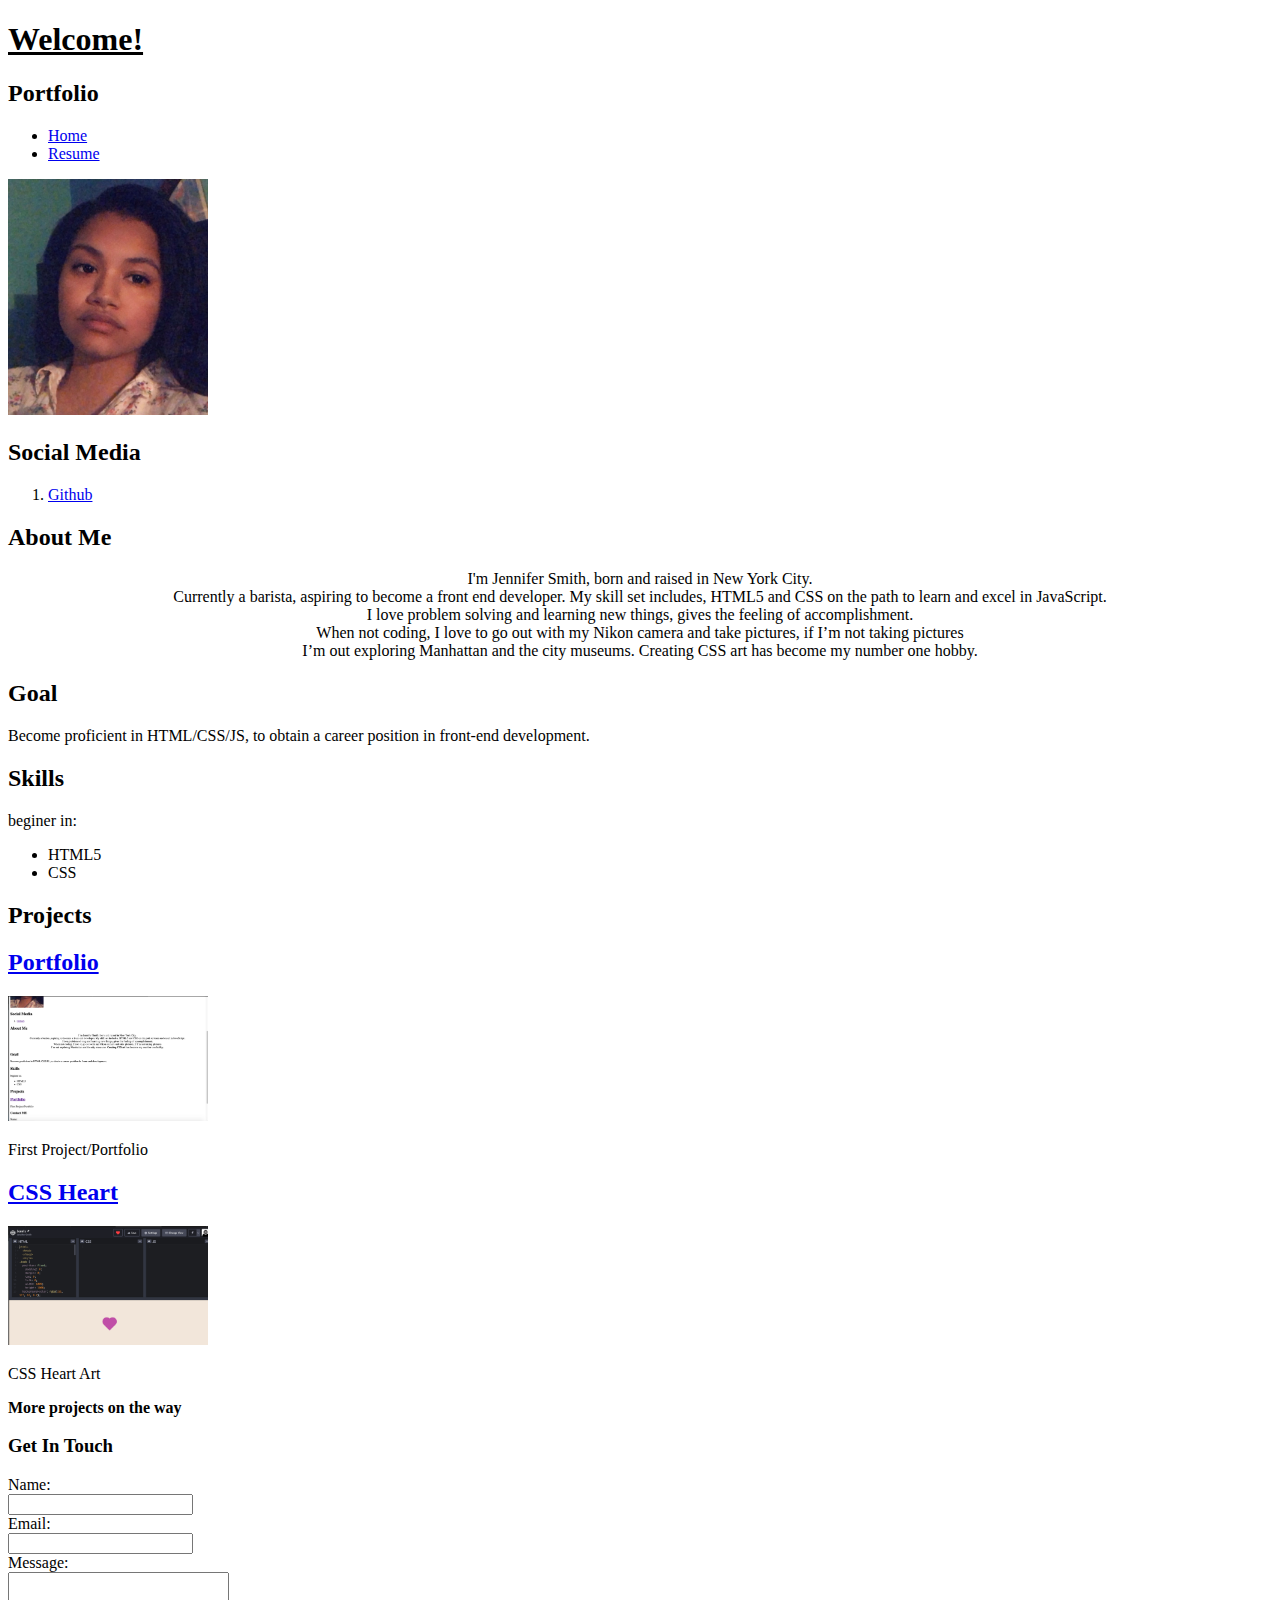
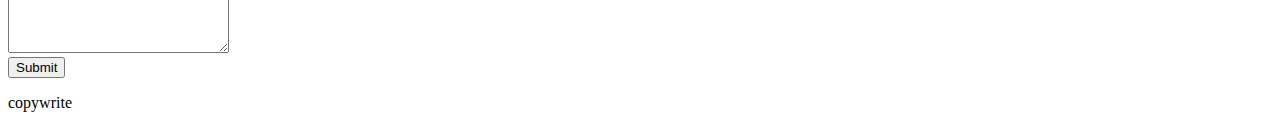
<file: Module_3_HTML/index.html>
<!DOCTYPE html>
<html>
    <head><h1><u>Welcome!</h1></head></u></head>
        <body>
            <div class="banner">
                <div class="title">
                    <h2>Portfolio</h2>

                </div>
                <div class="nav">
                       <ul>
                           <li> <a href="index.html">Home</a></li>
                           <li><a href="resume.html">Resume</a></li>
                       </ul>
                   
                </div>
            </div>
            <div class="About-Me">
                <div class="Profile">
                    <div class="profile-Picture">
                        <img src="images/Profile-Picture.jpg" width="200px"/>
                    </div>
                    <div class="Social Media">
                        <h2>Social Media</h2>
                        <ol>
                            <li><a href="https://github.com/JenniferSmith007">Github</a></li>
                        </ol>
                    </div>

                </div>
            </div>
            <div class="About-me-text">
                <h2>About Me</h2>
                <p>
                   <center> I'm Jennifer Smith, born and raised in New York City.</center> <center>Currently a barista, aspiring to become a front end developer.
                     My skill set includes, HTML5 and CSS on the path to learn and excel in JavaScript. 
                     </center><center>I love problem solving and learning new things, gives the feeling of accomplishment.</center>
                      <center> When not coding, I love to go out with my Nikon camera and take pictures, 
                      if I’m not taking pictures </center><center>I’m out exploring Manhattan and the city museums. 
                      Creating CSS art has become my number one hobby.</center>
                </p>
                </div>
                 </div>
                 <div class="career">
                     <div class="goal">
                         <h2>Goal</h2>
                         <p>Become proficient in HTML/CSS/JS, to obtain a  career position in front-end development.</p>
                     </div>

                 <div class="skills">
                        <h2>Skills</h2>
                        <p>beginer in:</p>
                        <ul>
                            <li>HTML5</li>
                            <li>CSS</li>
                        </ul>
                    </div>
                         <div class="projects">
                             <h2>Projects</h2>
                             <div class="project1">
                             <a href="index.html"><h2>Portfolio</h2></a>
                             <img src="images/Screen Shot 2020-07-21 at 11.53.13 PM.png" width="200px"/>
                             <p>First Project/Portfolio</p>
                             </div>
                     <div class="project2">
                         <a href="https://codepen.io/Jenn007/pen/abdJgrY"><h2>CSS Heart</h2></a>
                         <img src="images/Screen Shot 2020-07-22 at 2.42.45 PM.png" width="200px">
                         <p>CSS Heart Art</p>
                     </div>
                     <p><b>More projects on the way</b></p>
                 </div>
                     <div class="contact-form">
                     <h3>Get In Touch</h3>
                     <form class="contact">
                         <label for="name">Name:</label><br>
                         <input type="text" name="name"><br>
                         <label for="email">Email:</label><br>
                         <input type="text" name="email"><br>
                         <label for="message">Message:</label><br>
                         <textarea id="message" name="message" rows="5" cols="25"></textarea><br>
                         <input type="submit" name="contact"><br>
                        </form>


                 </div>
                 <div class="footer">
                     <p>copywrite</p>
                 </div>

                
        </body>
    
</html>
</file>
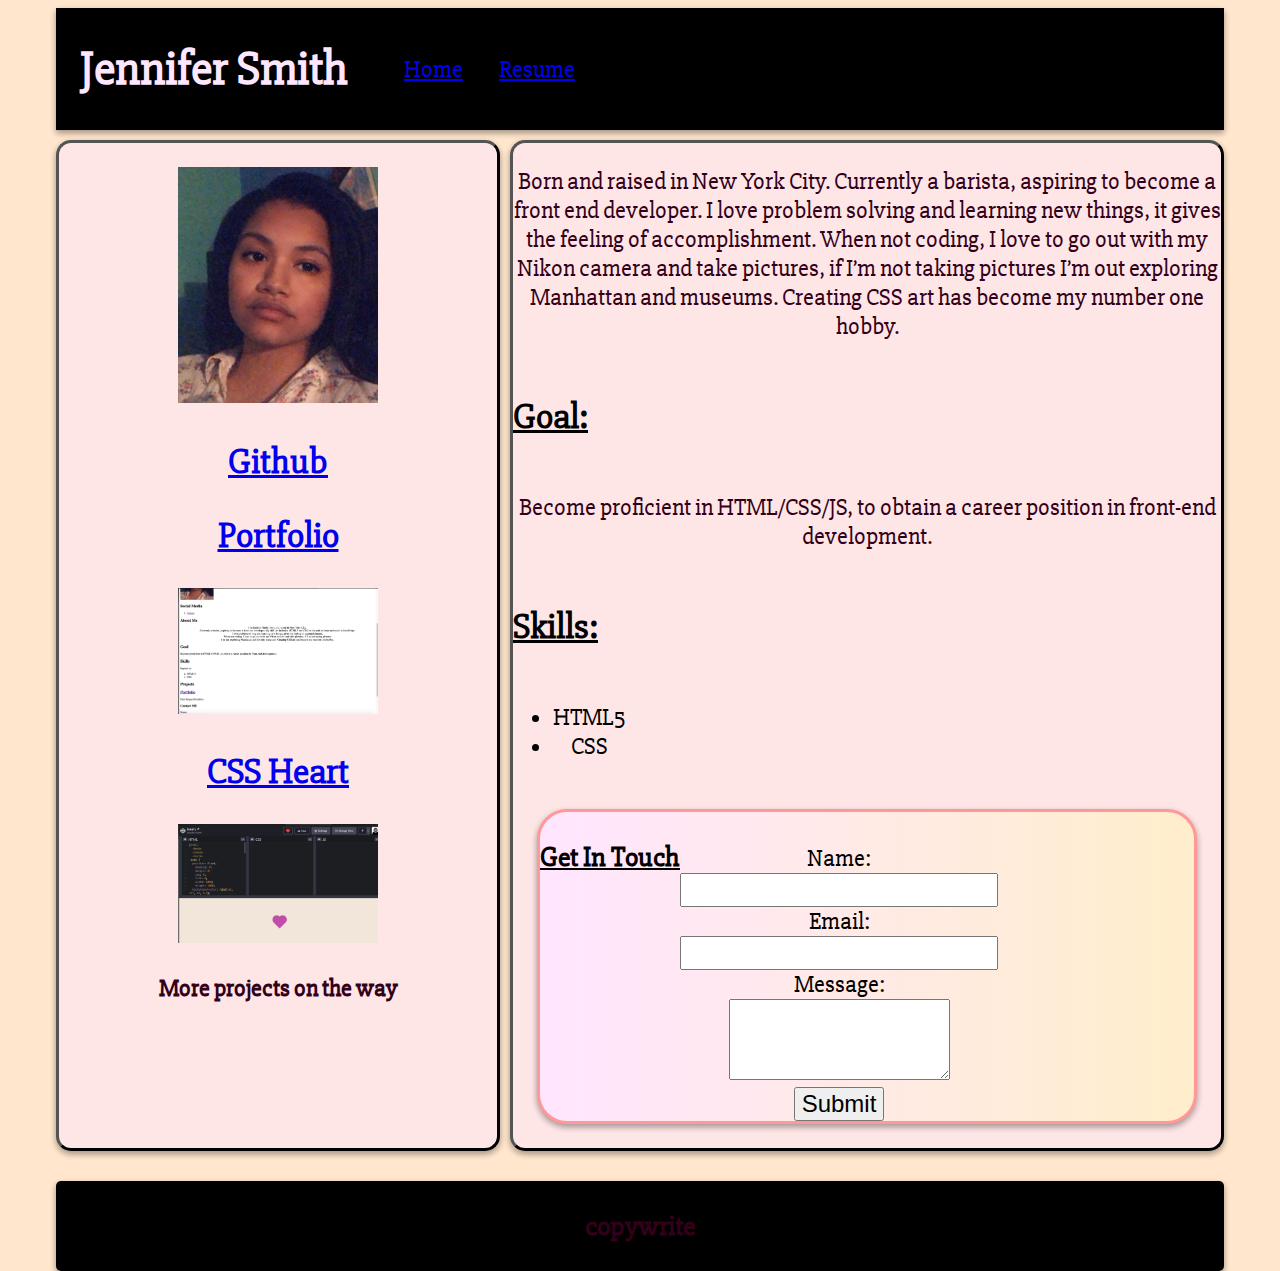
<file: Module_3_HTML/Portfolio/index.html>
<!DOCTYPE html>
<html>
    <head>
        <link rel="stylesheet" type="text/css" href="css/style.css">
        <link href="https://fonts.googleapis.com/css2?family=Slabo+27px&display=swap" rel="stylesheet">
    <title>Jennifer Smith's Portfolio</title>
    </head>
    <body>
        <!--wrapp style-->
        <div class="container">
            <!--start of page-->
            <header>
                <div class="banner">
                <div class="title"><h1>Jennifer Smith</h1></div>
                <div class="nav">
                    <ul>
                    <li> <a href="index.html">Home</a></li>
                    <li><a href="resume.html">Resume</a></li>
                </ul>
             </div>
                </div>
           
         </header>
         <!--sidebar-->
            <aside>
                <div class="picture">
                <img src="images/Profile-Picture.jpg" width="200px"/>
                </div>
                <div class="social">
                    <a href="https://github.com/JenniferSmith007"><h2>Github</h2></a>
                </div>
                <div class="project1">
                    <a href="index.html"><h2>Portfolio</h2></a>
                    <img src="images/Screen Shot 2020-07-21 at 11.53.13 PM.png" width="200px"/>
                </div>
            <div class="project2">
                <a href="https://codepen.io/Jenn007/pen/abdJgrY"><h2>CSS Heart</h2></a>
                <img src="images/Screen Shot 2020-07-22 at 2.42.45 PM.png" width="200px">
            </div>
                <div class="proj">
                 <p><b>More projects on the way</b></p>
                </div>
             
            </aside>
            <!--right side of page main content-->
        <main>
            <div class="aboutme">
                <p>
                         Born and raised in New York City. Currently a barista, aspiring to become a front end developer.
                    I love problem solving and learning new things, it gives the feeling of accomplishment.
                       When not coding, I love to go out with my Nikon camera and take pictures, 
                       if I’m not taking pictures I’m out exploring Manhattan and museums. 
                       Creating CSS art has become my number one hobby.
                 </p>
                 <div class="goal">
                    <h2><u>Goal:</u></h2>
                     <p>Become proficient in HTML/CSS/JS, to obtain a  career position in front-end development.</p>
                </div>
                <div class="skill">
                    <h2><u>Skills:</u></h2>
                        
                        <ul>
                            <li>HTML5</li>
                            <li>CSS</li>
                        </ul>
                </div>
                <!--contact-->
                <div class="contact-form">
                    <h3><u>Get In Touch</u></h3>
                        <form class="contact">
                        <label for="name">Name:</label><br>
                        <input type="text" name="name"><br>
                        <label for="email">Email:</label><br>
                        <input type="text" name="email"><br>
                        <label for="message">Message:</label><br>
                        <textarea id="message" name="message" rows="5" cols="25"></textarea><br>
                        <input type="submit" name="contact"><br>
                       </form>
                </div>
        </main>
        <!--ending-->
         <footer><h3><p>copywrite</p></h3></footer>
         
        </div>
    
    </body>
    
</html>
</file>
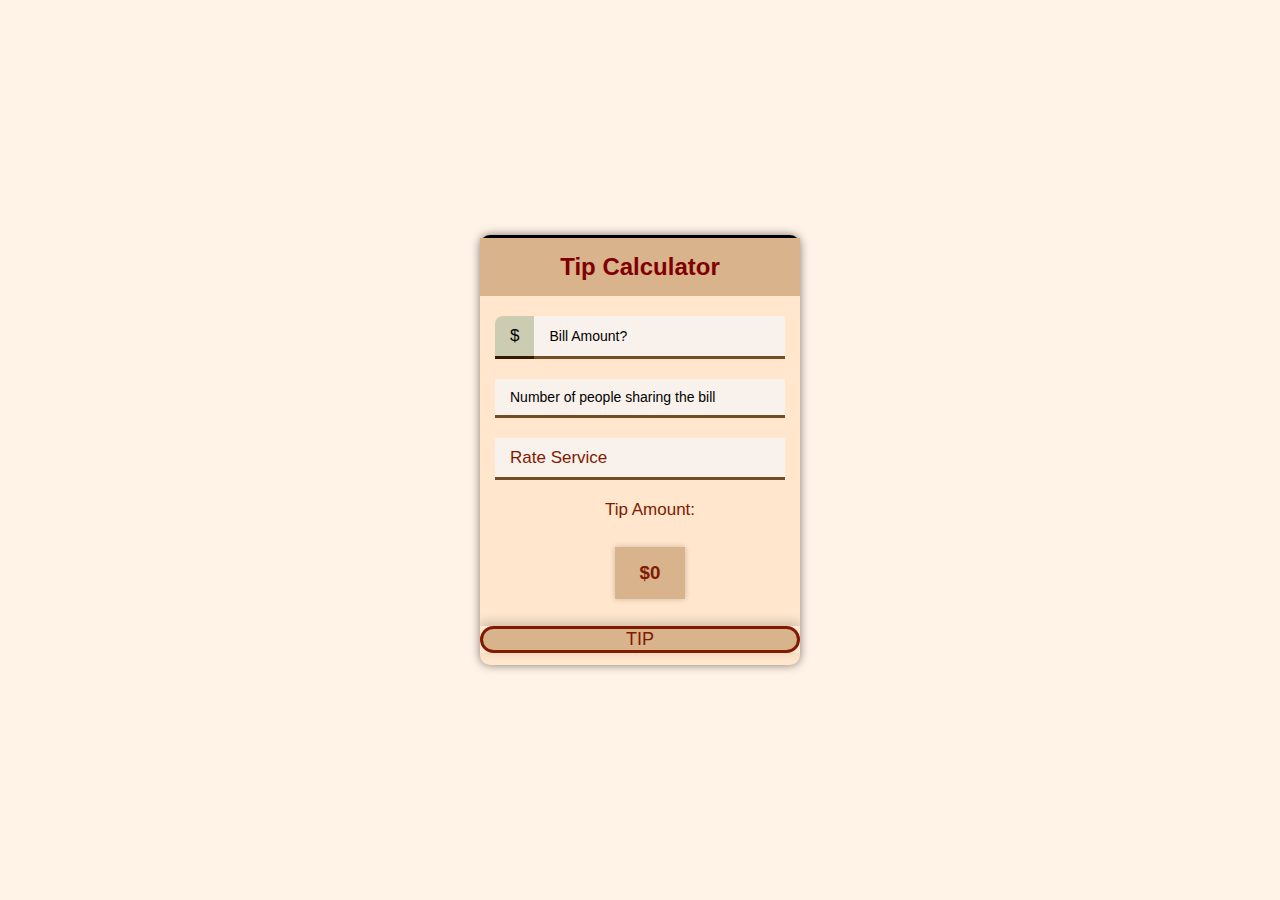
<file: Module_6_Programming2/projects/tip_calculator/index.html>
<!-- CodePen link https://codepen.io/Jenn007/pen/qBZbZWb -->
<!-- tip button works on codepen not on live server -->
<!DOCTYPE html>
<html lang="en">
    <head>
        <title>Tip Calculator</title>
        <meta charset="utf-8">
        <meta name="viewport" content="width=device-width", initial-scale=1, shrink-to fit="no">
        <link rel="stylesheet" href="CSS/stylesheet.css">
        
    </head>
        <!-- app = whole container -->
       <div class="app">
           <div class="calculator">
               <header>
                   <h1>Tip Calculator</h1>
               </header>
               <main>
                <script type="text/javascript" src="JS/script.js"></script>
                <section class="options">
                    <div class="input-group">
                        <div class="pre">$</div>
                        <!-- how much bill is -->
                        <input type="number" class="cost" placeholder="Bill Amount?"/>
                    </div>
                    <!-- how many people -->
                    <div class="input-group">
                        <input type="number" class="people" placeholder="Number of people sharing the bill"/>
                    </div>
                    <div class="input-group">
                        <select class="service" required>
                            <option disabled selected>Rate Service</option>
                            <option value="50"> Outstanding</option>
                            <option value="30"> Great </option>
                            <option value="20"> Fair</option>
                            <option value="5">Mediocre</option>
                            <option value="10"> Terrible</option>
                        </select>
                    </div>
                </section>
                <!-- start of tip section -->
                <section class="tip-wrap">
                    <p>Tip Amount:</p>
                    <h3 class="tip">$0</h3>
                 </section>
               </main>
               
               <footer>
                   <button id="tip-btn">Tip</button>
               </footer>
           </div>
       </div>
    
       
        
        
    
   

</html>
</file>
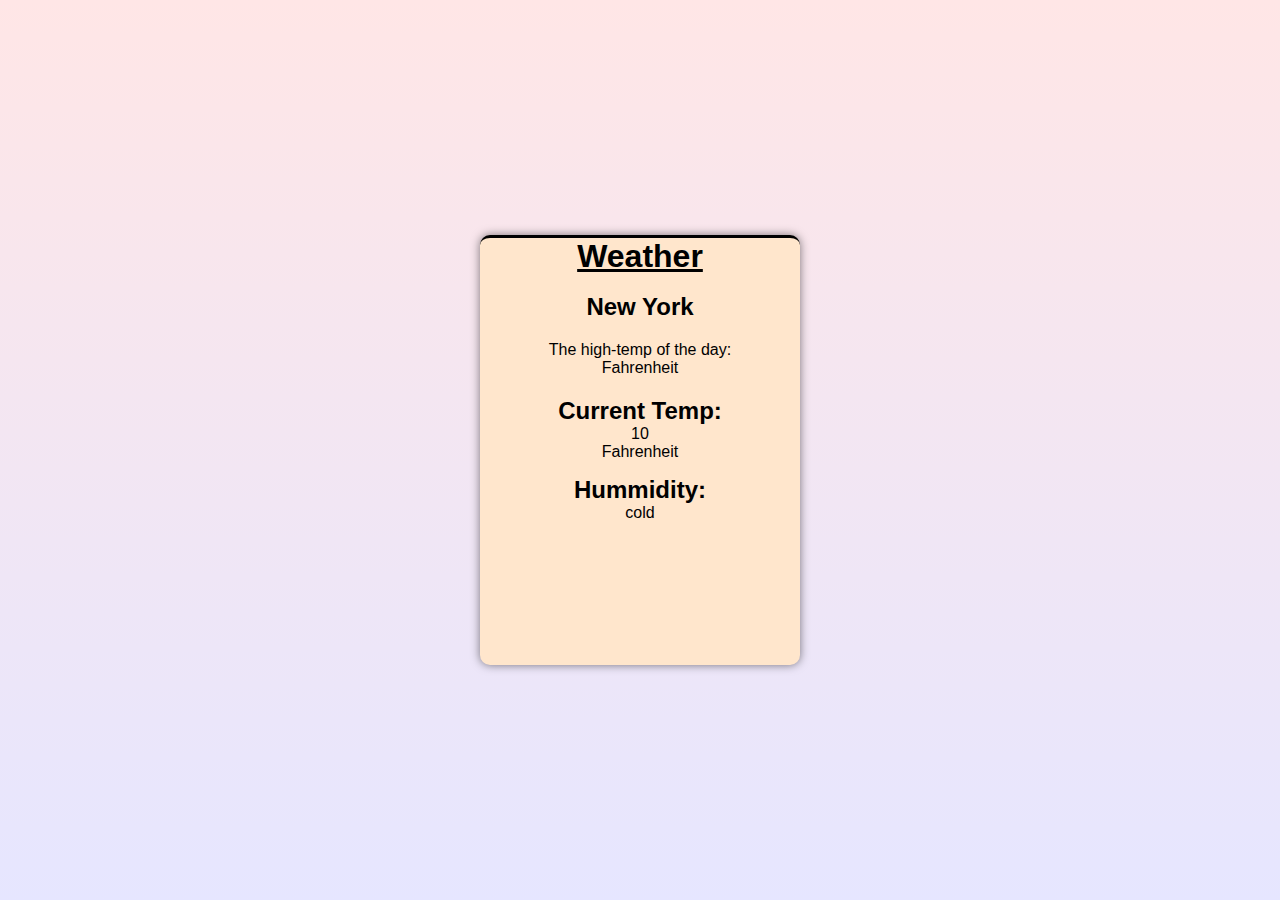
<file: Module_6_Programming2/projects/weather_app/index.html>
<!-- Link file:///Users/jennifersmith/HomeFolder/TKH_Modules/Module_6_Programming2/projects/weather_app/index.html -->

<!DOCTYPE html>
<html>
    <head>
        <meta charset="UTF-8"/>
        <meta name="viewport" content="width=device-width, initial-scale=1.0"/>
        <meta http-equiv="X-UA-Compatiable" content="ie=edge"/>
        <link rel="stylesheet" href="CSS/style.css"/>
        <title>City Weather</title>
     </head>
   <body>
       <div class="wrap">
           <div class="app">
               <header>
                   <h1><u>Weather</u></h1>
                   <br>
                   <h2>New York</h2>
                </header>
                    <div class="location">
                        <p>The high-temp of the day:</p>
                        <div class="city"></div>
                        <span>Fahrenheit</span>
                    </div>
                    
                <div class="weather">
                    <h2>Current Temp:</h2>
                        <div class="f">
                        <div class="weather_degress">10</div>
                        
                        <span>Fahrenheit</span>
                        </div>
                        
                    
                </div>
                    <div class="hum">
                        <h2>Hummidity:</h2>
                    <div class="weather_info">
                        cold
                    </div>
                    </div>
                   
            </div>
        </div>
    
      
    <script type="text/javascript" src="JS/weather_app.js"></script> 
   </body>

</html>
</file>
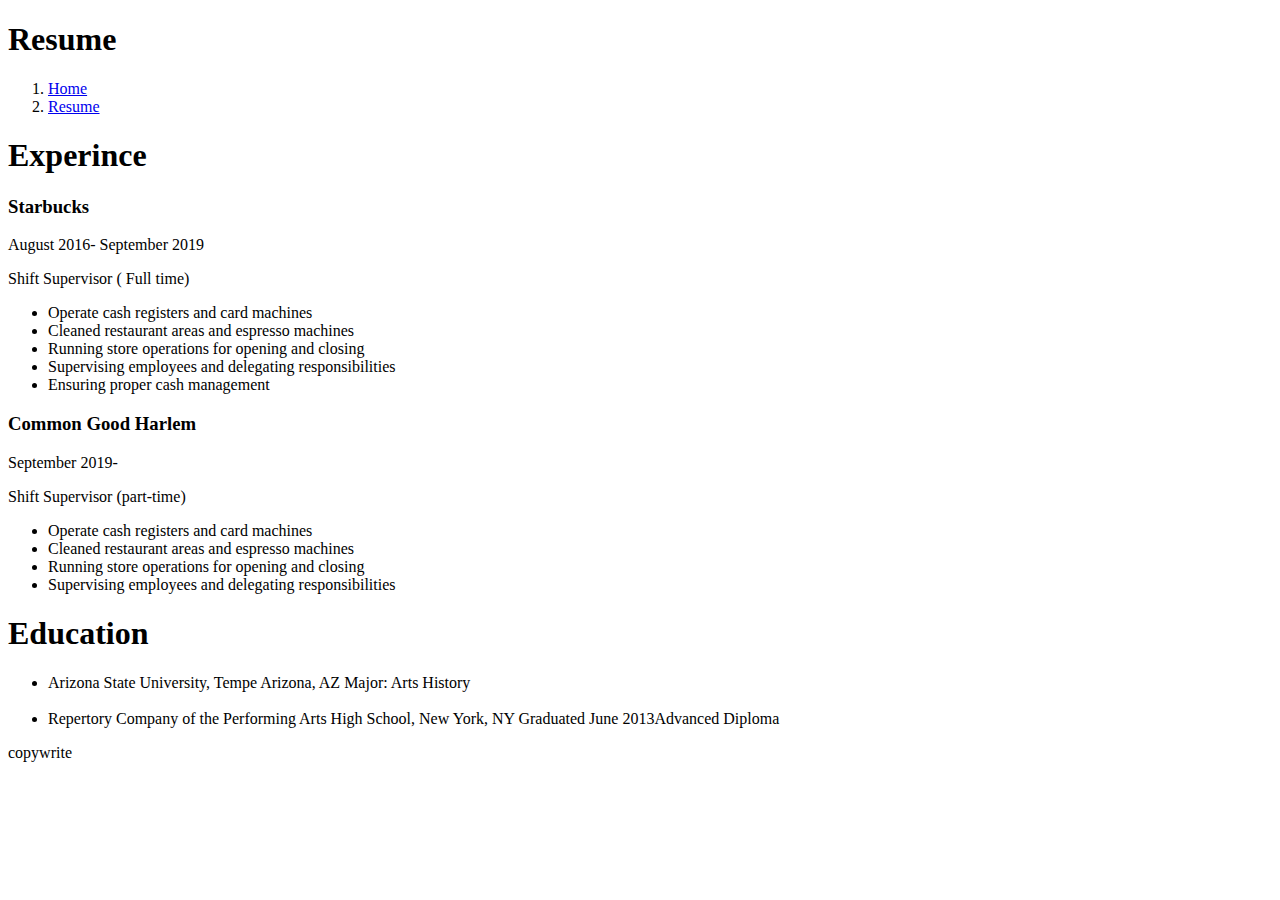
<file: Module_3_HTML/resume.html>
<!DOCTYPE html>
<html>
    <head>
       </head>
        <body>
            <div class=banner>
                <div class=title>
                    <h1>Resume</h1>

                </div>
                <div class="nav">
                       <ol>
                           <li> <a href="index.html">Home</a></li>
                           <li><a href="resume.html">Resume</a></li>
                       </ol>
                   
                </div>
            </div>
        </div>
        <div class="jobs">
            <h1>Experince</h1>
            <div class="job">
                <h3>Starbucks</h3>
                <p class="date">August 2016- September 2019</p>
                <p class="desc">Shift Supervisor ( Full time)</p>
                <ul class="duties">
                    <li> Operate cash registers and card machines</li>
                        <li> Cleaned restaurant areas and espresso machines</li>
                      <li> Running store operations for opening and closing</li>
                       <li>Supervising employees and delegating responsibilities</li>
                        <li>Ensuring proper cash management</li>
                </ul>
            </div>
            <div class="job">
                <h3>Common Good Harlem</h3>
                <p class="date">September 2019-</p>
                <p class="desc"> Shift Supervisor (part-time)</p>
                <ul class="duties">
                    <li>Operate cash registers and card machines</li>
                    <li>Cleaned restaurant areas and espresso machines</li>
                    <li> Running store operations for opening and closing</li>
                    <li> Supervising employees and delegating responsibilities</li>
                </ul>
            </div>
        </div>
        <div class="education">
            <h1>Education</h1>
           <ul>  
               <li>Arizona State University, Tempe Arizona, AZ Major: Arts History</li><br>
               <li>Repertory Company of the Performing Arts High School, New York, NY ​Graduated June 2013
                ​Advanced Diploma</li>
         </ul>
            


        </div>
        <div class="footer">
            <p>copywrite</p>
        </div>
                

         </body>
</html>
</file>
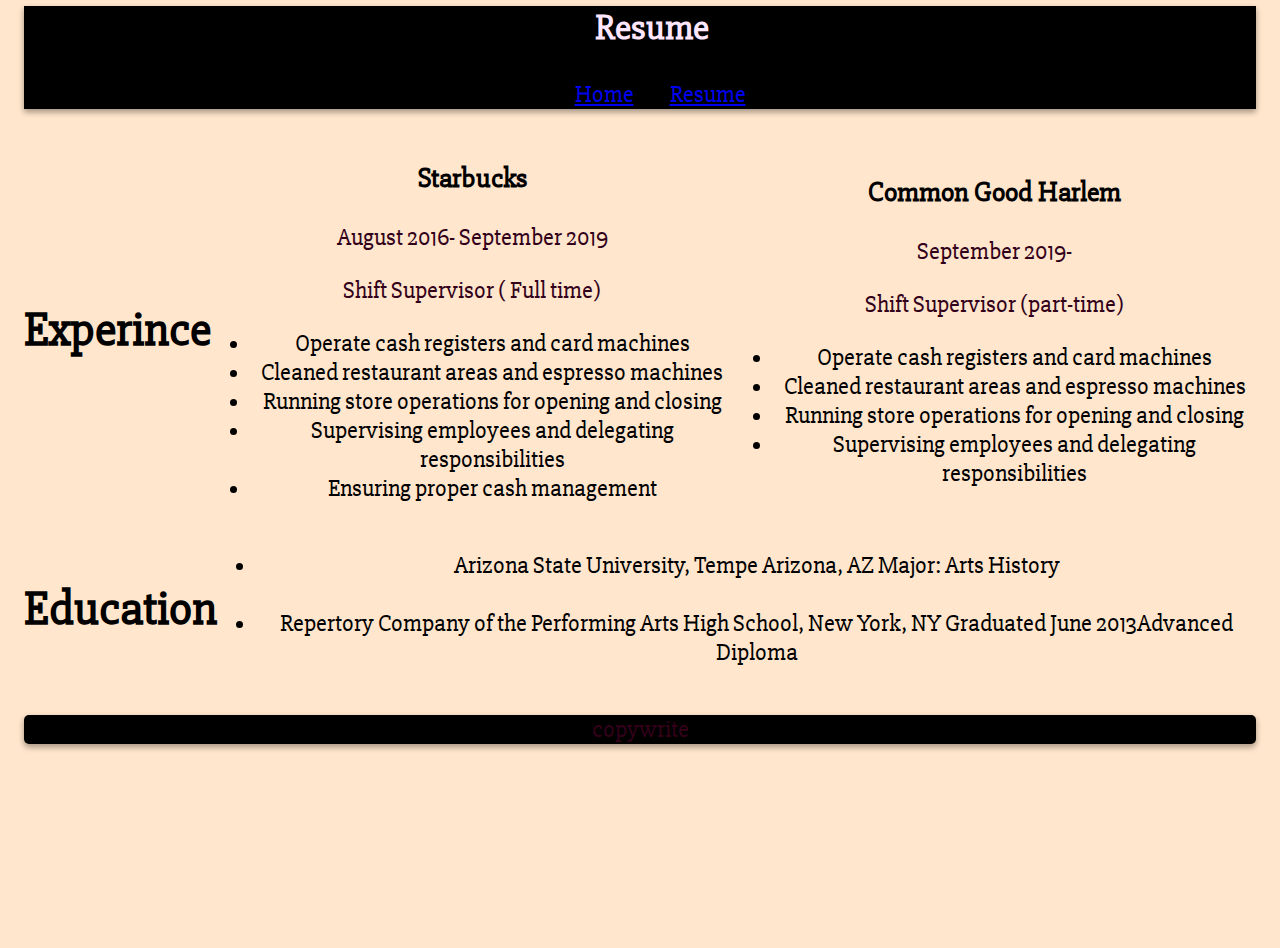
<file: Module_3_HTML/Portfolio/resume.html>
<!DOCTYPE html>
<html>
    <head>
        <link rel="stylesheet" type="text/css" href="css/style.css">
        <link href="https://fonts.googleapis.com/css2?family=Slabo+27px&display=swap" rel="stylesheet">
       </head>
        <body>
           <header>
               <!--start of page-->
            <div class="title">
                <h2>Resume</h2>
            </div>
                <div class="nav">
                    <ul>
                        <li> <a href="index.html">Home</a></li>
                        <li><a href="resume.html">Resume</a></li>
                    </ul>
                    </div>
           </header>
                    <div class="jobs">
                        <h1>Experince</h1>
                        <div class="job">
                            <!--job1-->
                            <h3>Starbucks</h3>
                            <p class="date">August 2016- September 2019</p>
                            <p class="desc">Shift Supervisor ( Full time)</p>
                            <ul class="duties">
                                <li> Operate cash registers and card machines</li>
                                    <li> Cleaned restaurant areas and espresso machines</li>
                                  <li> Running store operations for opening and closing</li>
                                   <li>Supervising employees and delegating responsibilities</li>
                                    <li>Ensuring proper cash management</li>
                            </ul>
                        </div>
                        <div class="job">
                            <!--job2-->
                            <h3>Common Good Harlem</h3>
                            <p class="date">September 2019-</p>
                            <p class="desc"> Shift Supervisor (part-time)</p>
                            <ul class="duties">
                                <li>Operate cash registers and card machines</li>
                                <li>Cleaned restaurant areas and espresso machines</li>
                                <li> Running store operations for opening and closing</li>
                                <li> Supervising employees and delegating responsibilities</li>
                            </ul>
                        </div>
                    </div>
                    <!--ending-->
                    <div class="education">
                        <h1>Education</h1>
                       <ul>  
                           <li>Arizona State University, Tempe Arizona, AZ Major: Arts History</li><br>
                           <li>Repertory Company of the Performing Arts High School, New York, NY ​Graduated June 2013
                            ​Advanced Diploma</li>
                     </ul>
                        
            
            
                    </div>
                    <footer>
                        <p>copywrite</p>
                    </footer>
                </div>
            
                    
           


          

         </body>
</html>
</file>
<file: Module_3_HTML/Portfolio/css/style.css>
:root {
    --font-family: 'Slabo 27px', serif;
    --shadow: 0 3px 6px rgba(0,0,0,0.16), 0 3px 6px rgba(0,0,0,0.23);
    --background-color: #ffe6cc;
    --first-color:black; 
    --sec-color: #ffe6ff; 
    --third-color:#ffe6e6;
} 
/*variable for color and design ^ */

button {
    font-size: inherit
}
input {
    font-size: inherit
}
/* wrap the grid for layout */
.container {
    height: 90vh;
    margin: 2rem;
    display: grid;
    grid-template-areas: 
    "header header "
    "aside main "
    "footer footer";
    grid-template-columns: 2fr 1fr 1fr 250px;
    grid-template-rows: 1fr 4fr 2fr;
    grid-gap: 10px 10px;
}


   
body {
   
   background-color: var(--background-color);
    font-size: 1.5rem;
    text-align: center;
    padding: 1rem;
    font-family: var(--font-family);
    min-height: 100vh;
    
    
} /* start of page */
header {
    background-color: deeppink;
    grid-row:1 ;
    grid-column: 1/5 ;
    box-shadow: var(--shadow);
    background-color: var(--first-color);
    margin-top: -2em;
    width: 100%;
   
   
}
.banner {
    width: 100%;
    display: flex;
    flex-flow: wrap;
    align-items: center;
    list-style-type: none;
}
.title {
    margin-left: 1em;
    align-items: flex-start;
    justify-content: center;
    text-align: center;
    color: yellowgreen;
    border-radius: 10px;
    color: var(--sec-color);
}


.nav li  {
    display: inline;
   margin: 1rem;
  
}
 
.nav :hover {
    color:#dd99ff;
    text-decoration: none;
}

/* sidebar of page */
aside {
    background-color: deepskyblue;
    grid-row:2 ;
    grid-column: 1/2;
    box-shadow: var(--shadow);
    border-radius: 15px;
    background-color: var(--third-color);
    border-style: outset;
    border-color: black;
}
.picture {
    margin-top: 1em;
   
}

.social :hover {
    color:#dd99ff;
    text-decoration: none;
}

.project1 :hover{
    color: pink;
    text-decoration: none;
}
.project2 :hover {
    color: pink;
    text-decoration: none;
}
.proj {
    color: pink;
}
/* right side of page */
main {
    background-color: forestgreen;
    grid-row:2 ;
    grid-column: 2/5 ;
    box-shadow: var(--shadow);
    border-radius: 15px;
    background-color: var(--third-color);
    border-style: outset;
    border-color: black;
}
.aboutme {
    text-align: center;

}

.goal {
    display: flex;
    flex-direction: column;
    flex-flow: column;
    
    align-items: baseline;
    align-content: space-between;
}
.skill {
    display: flex;
    flex-direction: column;
    flex-flow: column;
    align-items: baseline;
    align-content: space-between;
}
.contact-form {
   margin: 1em;
    display: flex;
    align-items: baseline;
    box-shadow: var(--shadow);
    align-content: space-around;
    background-color: #f2f2f2;
    border-radius: 30px;
    background-image: linear-gradient(-90deg, #ffeecc, #ffe6ff);
    border-style: solid;
    border-color:  #ff9999;
    
}
/* ending of page */ 

footer {
    background-color: hotpink;
    grid-row:5 ;
    grid-column: 1/5 ;
    box-shadow: var(--shadow);
    background-color: black;
    border-radius:5px;
}
p {
    color: #33001a;
}
/* resume section */

.jobs {
    display: flex;
  align-content: center;
   align-items: center;
   
   

}
.education {
    display: flex;
    align-content: center;
    align-items: center;
   
}
</file>
<file: Module_6_Programming2/projects/tip_calculator/CSS/stylesheet.css>
* {
    margin: 0;
    padding: 0;
    box-sizing: border-box;
}
body {
    width: 100vw;
    height: 100vh;
    background-color: #fff2e6;
    display: flex;
    justify-content: center;
    align-items: center;
    font-family: arial;
}
.app {
   position: relative;
    width: 100%;
    max-width: 320px;
    background:  #ffe6cc;
    border-top: solid;
    border-radius: 10px;
    box-shadow: 0px 0px 10px rgba(0,0,0,0.5);
}
    /* to give it a box effect */
    .app::after {
        content: '';
        display: block;
        padding-top: calc(100% / (3/4));
    }
.calculator {
    position: absolute;
    top: 0;
    left: 0;
    right: 0;
    bottom: 0;
    z-index: 1;
    height: 100%;
    overflow-y: hidden;
    display: flex;
    flex-direction: column;
}
/* start of box */
header {
    background-color:  #d9b38c;
    padding: 15px 20px;
    box-shadow: opx 3px 12px rgba(0,0,0,0.2);
   
}

h1 {
    color: #800000;
    text-transform: capitalize;
    font-size: 24px;
    text-align: center;
   
}
 /* input groups */
main {
    display: 1 1 100%;
    padding: 20px 15px;
    
}
 
.input-group { 
    display: flex;
    margin-bottom: 20px;
    
}

.pre {
    display: flex;
    justify-content: center;
    align-items: center;
    padding: 10px 15px;
    color: black;
    font-size: 17px;
    border-bottom: 3px solid #331a00;
    background: #ccccb3;
    border-radius: 8px 0px 0px;
}
input {
    appearance: none;
    border: none;
    outline: none;
    background:  #f9f2ec;    ;
    display: block;
    width: 100%;
    padding: 10px 15px;
    border-bottom: 3px solid #734d26;
    color: #4d0f00;
    font-size: 14px;
    
}
::placeholder { 
    color: black;
    font-size: 14px;
}
select {
    -webkit-appearance: none;
    appearance: none;
    border: none;
    outline: none;
    background: #f9f2ec;
    display: block;
    width: 100%;
    border-bottom: 3px solid #734d26;
    border-radius: 0px;
    color: #801a00;
    font-size: 17px;
    padding: 10px 15px;

}
/* tip starter */
.tip-wrap {
    display: flex;
    flex-direction: column;
    align-items: center;
    justify-content: center;
    margin-top: 5px;
    margin-left: 20px;
}
p {
    color:#801a00 ;
    font-size: 17px;
    margin-bottom: 12px;
}
.tip{
    padding: 15px 25px;
    box-shadow: 0px 0px 6px rgba(0,0,0,0.2);
    background-color:#d9b38c;
    color: #801a00;
    margin-top: 15px;
}
footer {
    box-shadow: 0px -3px 12px rgba(0,0,0,0.2);
   margin-top: 7px;
}
/* tip button*/
#tip-btn{
    display: block;
    width: 100%;
    padding-bottom: 20px 15px;
    appearance: none;
    border-radius: 40px;
    border: solid;
    outline: none;
    background-color:#d9b38c;
    color: #801a00;
    font-size: 18px;
    font-weight: 400;
    text-transform: uppercase;
    cursor: pointer;
}
</file>
<file: Module_6_Programming2/projects/weather_app/CSS/style.css>
* {
    margin: 0;
    padding: 0;
    
}
body {
    width: 100vw;
    height: 100vh;
    background-image: linear-gradient(#ffe6e6, #e6e6ff);
    display: flex;
    justify-content: center;
    align-items: center;
    font-family: 'Segoe UI', Tahoma, Geneva, Verdana, sans-serif;
}

.wrap {
    position: relative;
     width: 100%;
     max-width: 320px;
     background:  #ffe6cc;
     border-top: solid;
     border-radius: 10px;
     box-shadow: 0px 0px 10px rgba(0,0,0,0.5);
 }
 .wrap::after {
    content: '';
    display: block;
    padding-top: calc(100% / (3/4));
}
.app {
    position: absolute;
    top: 0;
    left: 0;
    right: 0;
    bottom: 0;
    z-index: 1;
    height: 100%;
    overflow-y: hidden;
    display: flex;
    flex-direction: column;
}

main {
    display: 1 1 100%;
    padding: 20px 15px;
    
}
header {
    text-align: center;

}
.location{ 
    display: flex;
    flex-direction: column;
    align-items: center;
    justify-content: center;
    margin-top: 20px;
}
.weather{ 
    display: flex;
    flex-direction: column;
    align-items: center;
    justify-content: center;
    margin-top: 20px;
}
.f, 
span{
    display: flex;
    flex-direction: column;
    justify-content: space-around;
    align-items: center;
}

.hum{
    display: flex;
    flex-direction: column;
    align-items: center;
    justify-content: center;
    margin-top: 15px;
}
</file>
